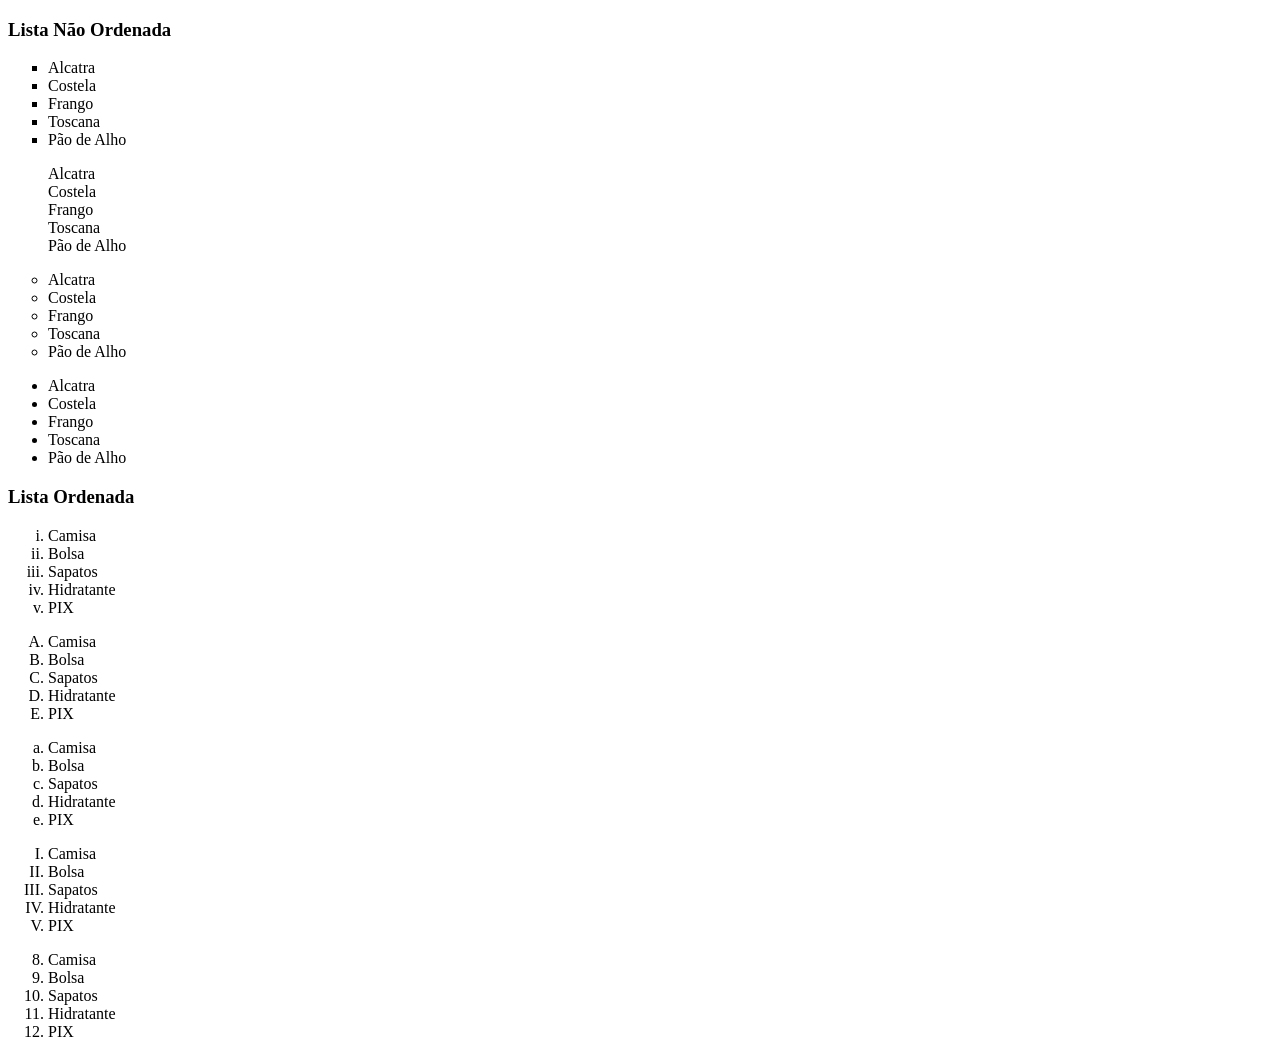
<file: projeto_web/paginas/listas.html>
<!DOCTYPE html>
<html lang="pt-br">
<head>
    <meta charset="UTF-8">
    <meta name="viewport" content="width=device-width, initial-scale=1.0">
    <title>Projeto WEB = HTML/CSS</title>
</head>
<body>
    <div id="listas">
        <h3>Lista Não Ordenada</h3>

        <ul type="square">
            <li>Alcatra</li>
            <li>Costela</li>
            <li>Frango</li>
            <li>Toscana</li>
            <li>Pão de Alho</li>
        </ul>

        <ul type="none">
            <li>Alcatra</li>
            <li>Costela</li>
            <li>Frango</li>
            <li>Toscana</li>
            <li>Pão de Alho</li>
        </ul>

        <ul type="circle">
            <li>Alcatra</li>
            <li>Costela</li>
            <li>Frango</li>
            <li>Toscana</li>
            <li>Pão de Alho</li>
        </ul>

        <ul>
            <li>Alcatra</li>
            <li>Costela</li>
            <li>Frango</li>
            <li>Toscana</li>
            <li>Pão de Alho</li>
        </ul>

        <h3>Lista Ordenada</h3>

    </ol>

    <ol type="i">
        <li>Camisa</li>
        <li>Bolsa</li>
        <li>Sapatos</li>
        <li>Hidratante</li>
        <li>PIX</li>
    </ol>

    <ol type="A">
        <li>Camisa</li>
        <li>Bolsa</li>
        <li>Sapatos</li>
        <li>Hidratante</li>
        <li>PIX</li>
    </ol>

    <ol type="a">
        <li>Camisa</li>
        <li>Bolsa</li>
        <li>Sapatos</li>
        <li>Hidratante</li>
        <li>PIX</li>
    </ol>

    <ol type="I">
        <li>Camisa</li>
        <li>Bolsa</li>
        <li>Sapatos</li>
        <li>Hidratante</li>
        <li>PIX</li>
    </ol>

    <ol start="8">
        <li>Camisa</li>
        <li>Bolsa</li>
        <li>Sapatos</li>
        <li>Hidratante</li>
        <li>PIX</li>
    </ol>

        </div>

    </div>
</body>
</html>
</file>
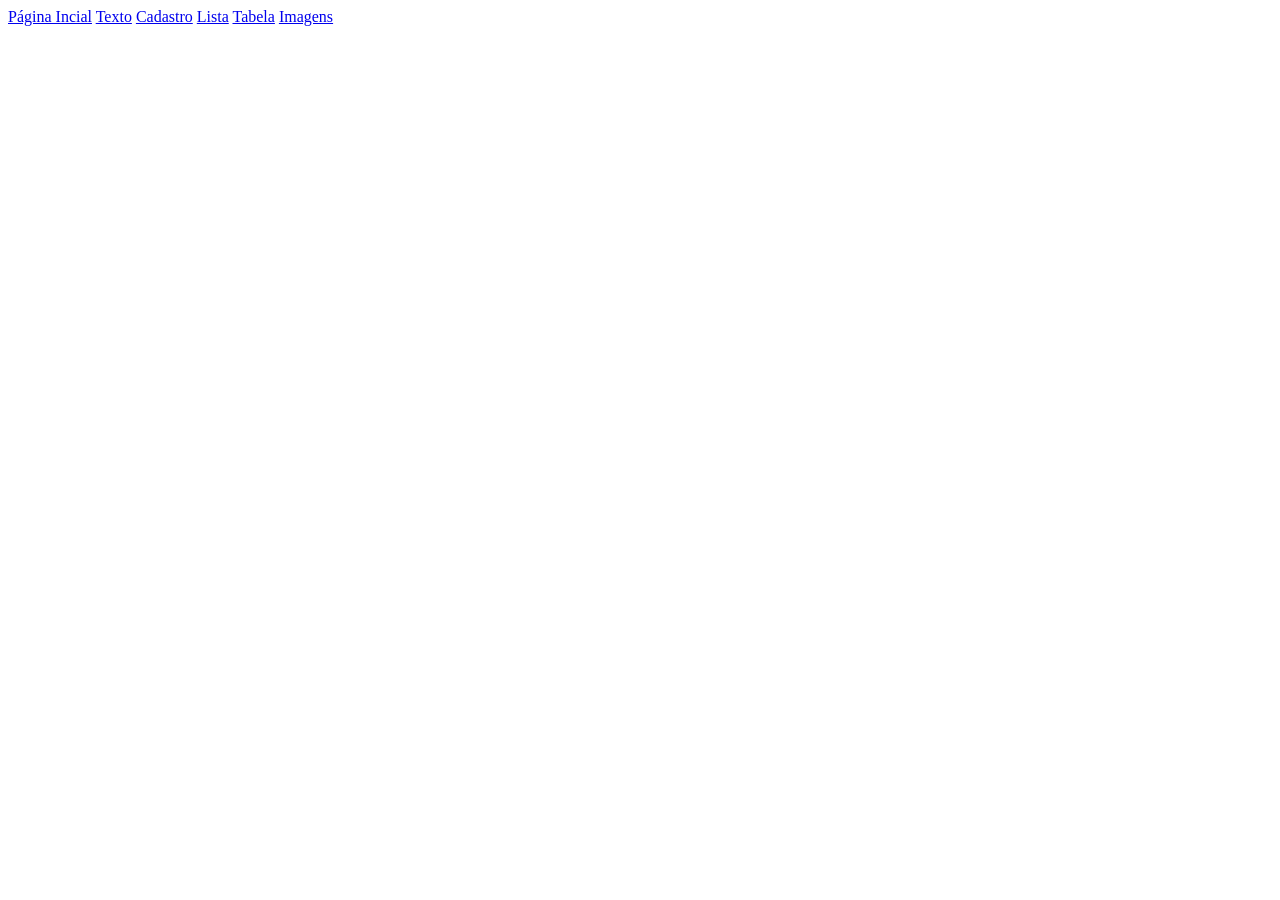
<file: projeto_web/paginas/textos.html>
<!DOCTYPE html>
<html lang="pt-br">
<head>
    <meta charset="UTF-8">
    <meta name="viewport" content="width=device-width, initial-scale=1.0">
    <title>Projeto WEB HTML/CSS</title>
    <link rel="stylesheet" href="../css/styles_textos.css">
</head>
<body>
    <div id="links">
        <a href="index.html">Página Incial</a>  
        <a href="texto.html">Texto</a> 
        <a href="/outras_paginas/outro_texto.html"></a> 
        <a href="cadastro.html">Cadastro</a>   
        <a href="listas.html">Lista</a>   
        <a href="/paginas/tabela.html">Tabela</a>  
        <a href="/paginas/imagens.html">Imagens</a> 
    </div>
</body>
</html>
</file>
<file: projeto_web/css/styles_textos.css>
/*
seletor{
    propriedade: valor;
    propriedade: valor;
}
*/

p{
    font-family: "Helvetica";
    font-size: 1.2em;
    text-align: justify;
    line-height: 35px;
}

#paragrafo01{
    margin-left: 200px;

}

#paragrafo02{
    margin-right: 200px;
}

.paragrafos{
    color: rgb(190, 63, 63);
}

.especial{
    background-color: rgb(247, 200, 138);
}
</file>
